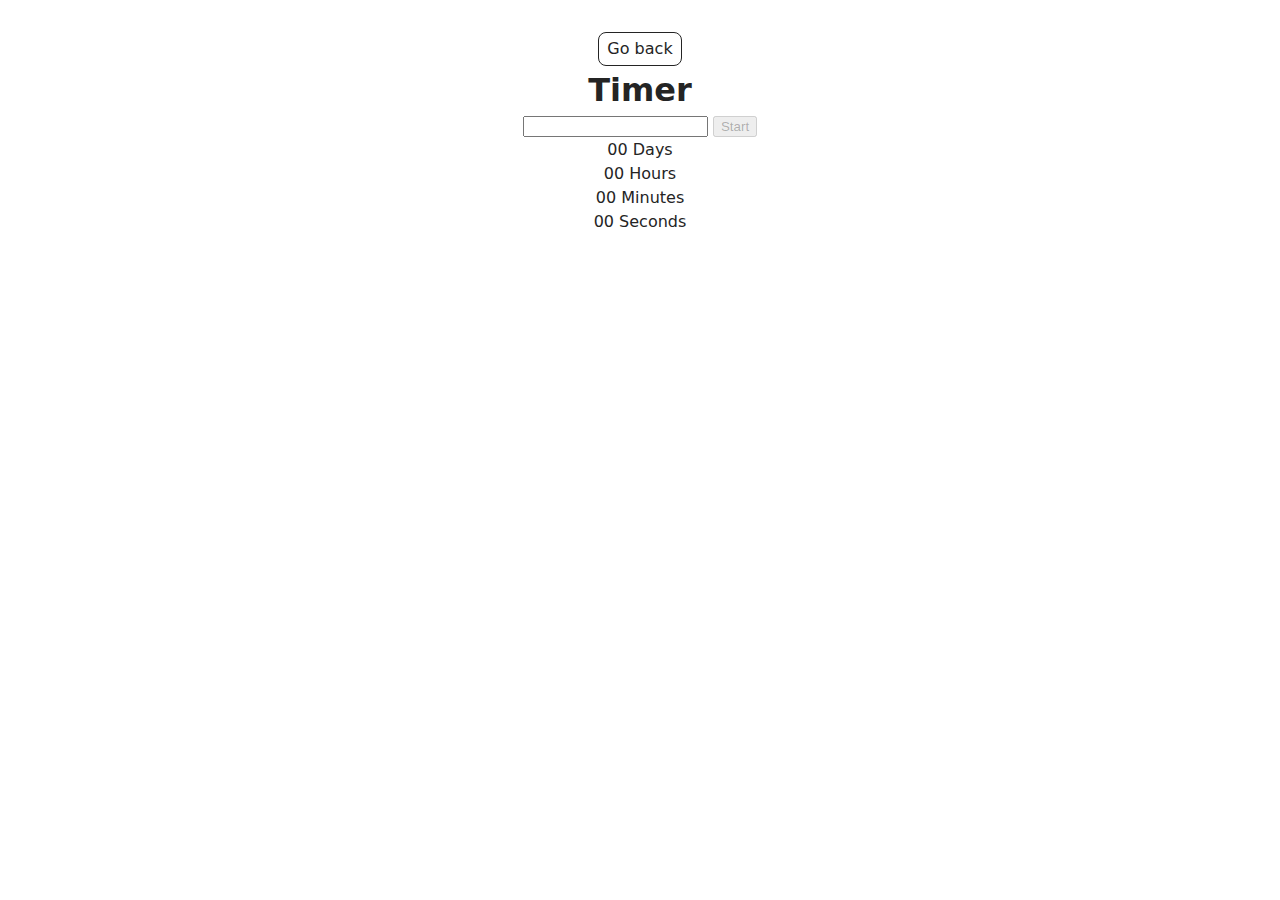
<file: src/1-timer.html>
<!DOCTYPE html>
<html lang="en">
  <head>
    <meta charset="UTF-8" />
    <meta http-equiv="X-UA-Compatible" content="IE=edge" />
    <meta name="viewport" content="width=device-width, initial-scale=1.0" />
    <title>Timer</title>
    <link rel="stylesheet" href="./css/styles.css" />
  </head>
  <body>
    <main>
      <div class="container">
        <a class="back-link" href="./index.html">Go back</a>
        <h1 class="main-title">Timer</h1>
        <div class="timer-wrapper">
          <input type="text" id="datetime-picker" />
          <button type="button" data-start disabled>Start</button>

          <div class="timer">
            <div class="field">
              <span class="value" data-days>00</span>
              <span class="label">Days</span>
            </div>
            <div class="field">
              <span class="value" data-hours>00</span>
              <span class="label">Hours</span>
            </div>
            <div class="field">
              <span class="value" data-minutes>00</span>
              <span class="label">Minutes</span>
            </div>
            <div class="field">
              <span class="value" data-seconds>00</span>
              <span class="label">Seconds</span>
            </div>
          </div>
        </div>
      </div>
    </main>

    <script type="module" src="./js/1-timer.js"></script>
  </body>
</html>
</file>
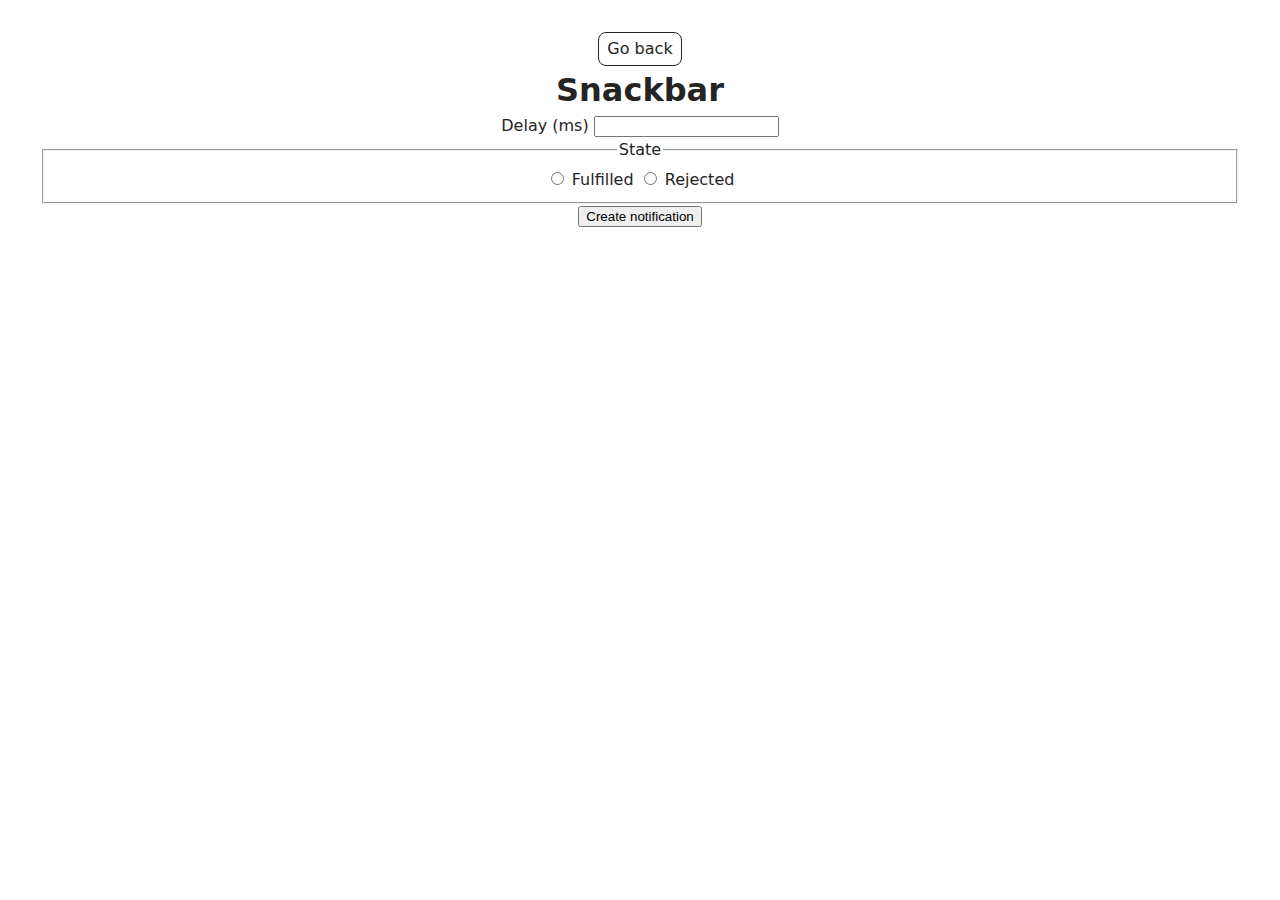
<file: src/2-snackbar.html>
<!DOCTYPE html>
<html lang="en">
  <head>
    <meta charset="UTF-8" />
    <meta http-equiv="X-UA-Compatible" content="IE=edge" />
    <meta name="viewport" content="width=device-width, initial-scale=1.0" />
    <title>Snackbar</title>
    <link rel="stylesheet" href="./css/styles.css" />
  </head>
  <body>
    <main>
      <div class="container">
        <a class="back-link" href="./index.html">Go back</a>
        <h1 class="main-title">Snackbar</h1>

        <form class="form">
          <label>
            Delay (ms)
            <input type="number" name="delay" required />
          </label>

          <fieldset>
            <legend>State</legend>
            <label>
              <input type="radio" name="state" value="fulfilled" required />
              Fulfilled
            </label>
            <label>
              <input type="radio" name="state" value="rejected" required />
              Rejected
            </label>
          </fieldset>

          <button type="submit">Create notification</button>
        </form>
      </div>
    </main>
    <script type="module" src="./js/2-snackbar.js"></script>
  </body>
</html>
</file>
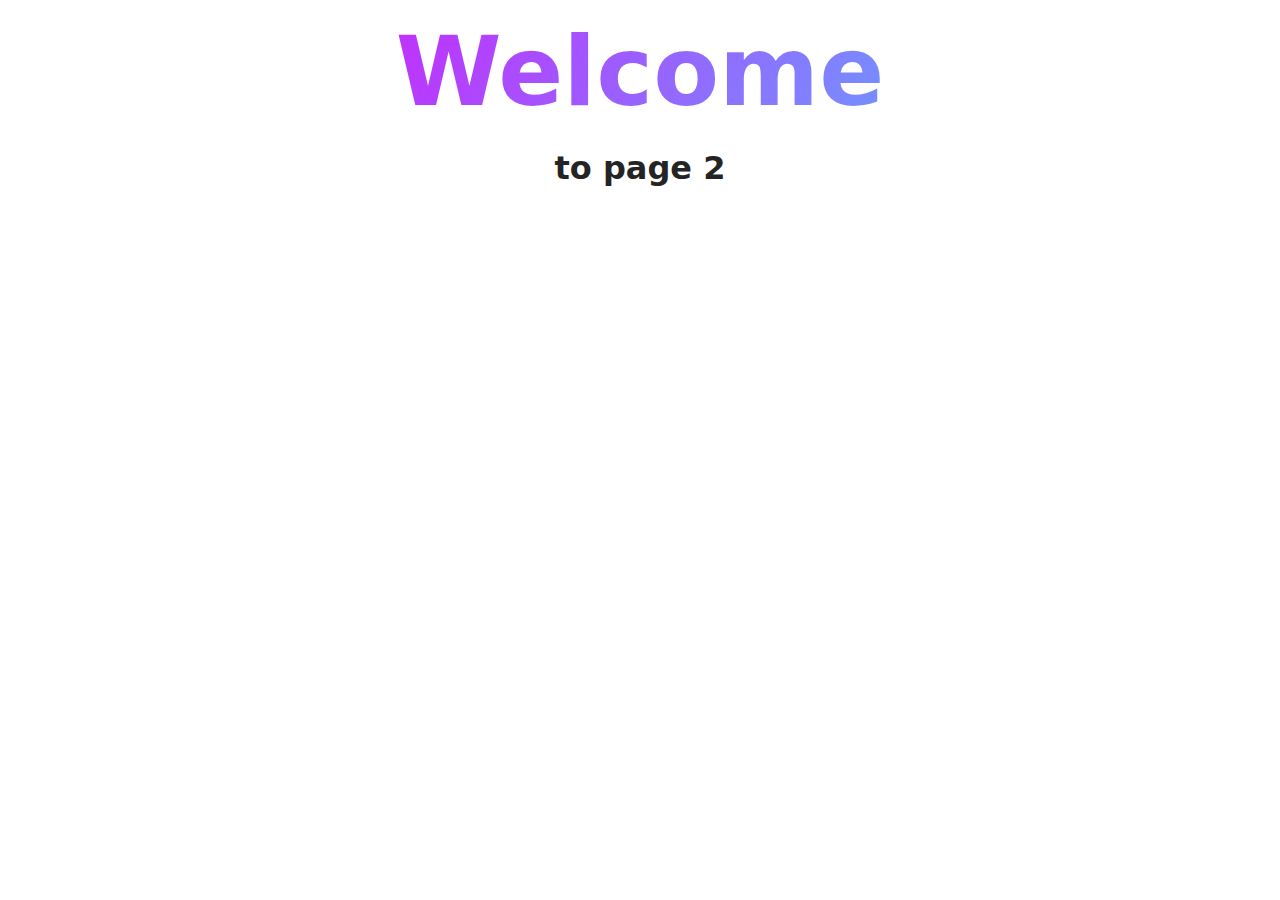
<file: src/page-2.html>
<!DOCTYPE html>
<html lang="en">
  <head>
    <meta charset="UTF-8" />
    <meta http-equiv="X-UA-Compatible" content="IE=edge" />
    <meta name="viewport" content="width=device-width, initial-scale=1.0" />
    <title>Page 2</title>
    <link rel="stylesheet" href="./css/styles.css" />
  </head>
  <body>
    <load
      src="./partials/header.html"
      icon-path="./img/sprite.svg#logo"
      highlight-act="active"
    />

    <main>
      <div class="container">
        <h1 class="main-title">
          <span class="main-title-gradient">Welcome</span> to page 2
        </h1>
        <load src="./partials/back-link.html" />
      </div>
    </main>

    <load src="./partials/footer.html" />
  </body>
</html>
</file>
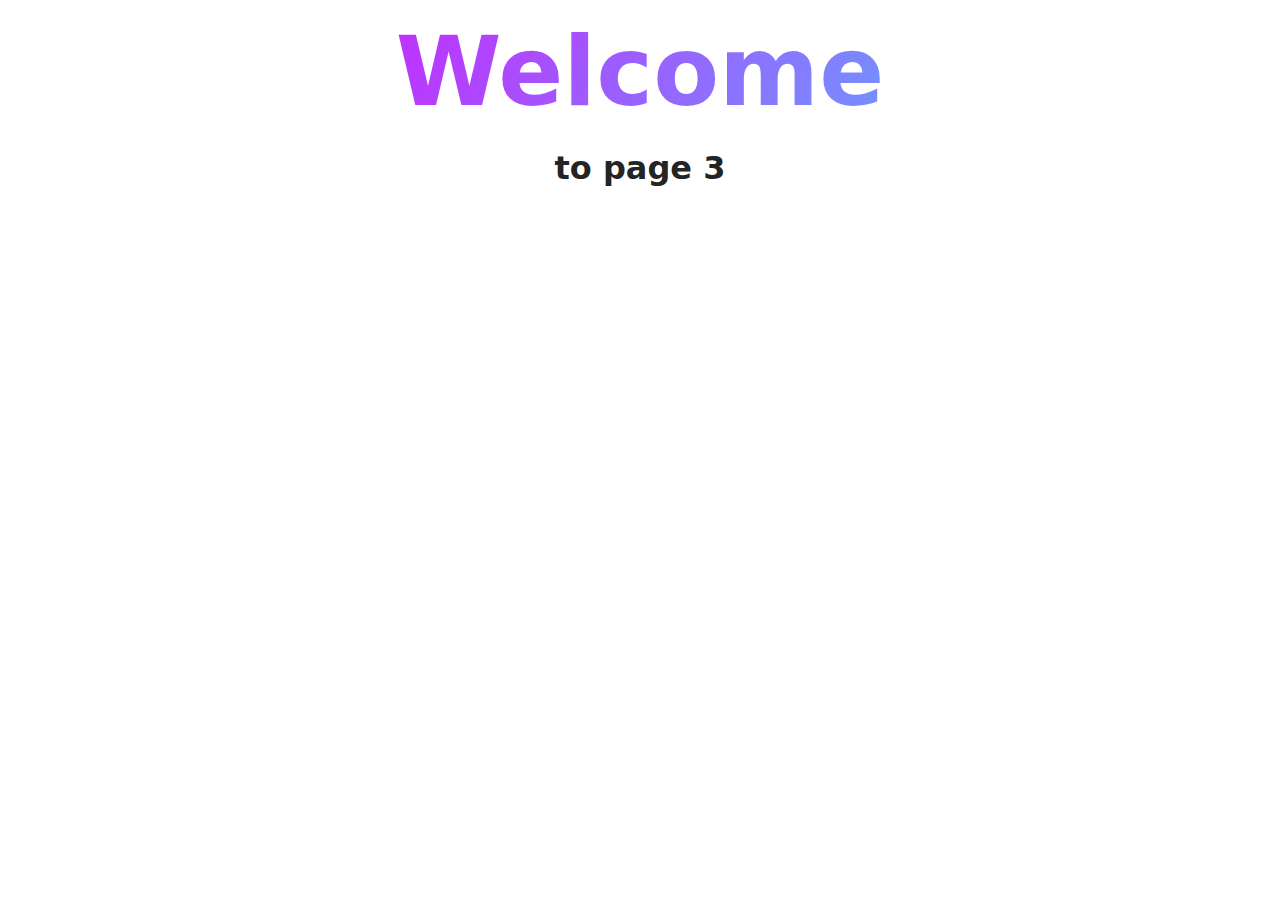
<file: src/page-3.html>
<!DOCTYPE html>
<html lang="en">
  <head>
    <meta charset="UTF-8" />
    <meta http-equiv="X-UA-Compatible" content="IE=edge" />
    <meta name="viewport" content="width=device-width, initial-scale=1.0" />
    <title>Page 3</title>
    <link rel="stylesheet" href="./css/styles.css" />
  </head>
  <body>
    <load
      src="./partials/header.html"
      icon-path="./img/sprite.svg#logo"
      highlight-curr="active"
    />

    <main>
      <div class="container">
        <h1 class="main-title">
          <span class="main-title-gradient">Welcome</span> to page 3
        </h1>
        <load src="./partials/back-link.html" />
      </div>
    </main>

    <load src="./partials/footer.html" />
  </body>
</html>
</file>
<file: src/css/styles.css>
/**
  |============================
  | include css partials with
  | default @import url()
  |============================
*/
/* Common styles */
@import url('./reset.css');
@import url('./base.css');
@import url('./container.css');
@import url('./animations.css');

/* Sections style */
@import url('./header.css');
@import url('./vite-promo.css');
@import url('./badges.css');
@import url('./back-link.css');
@import url('./footer.css');
</file>
